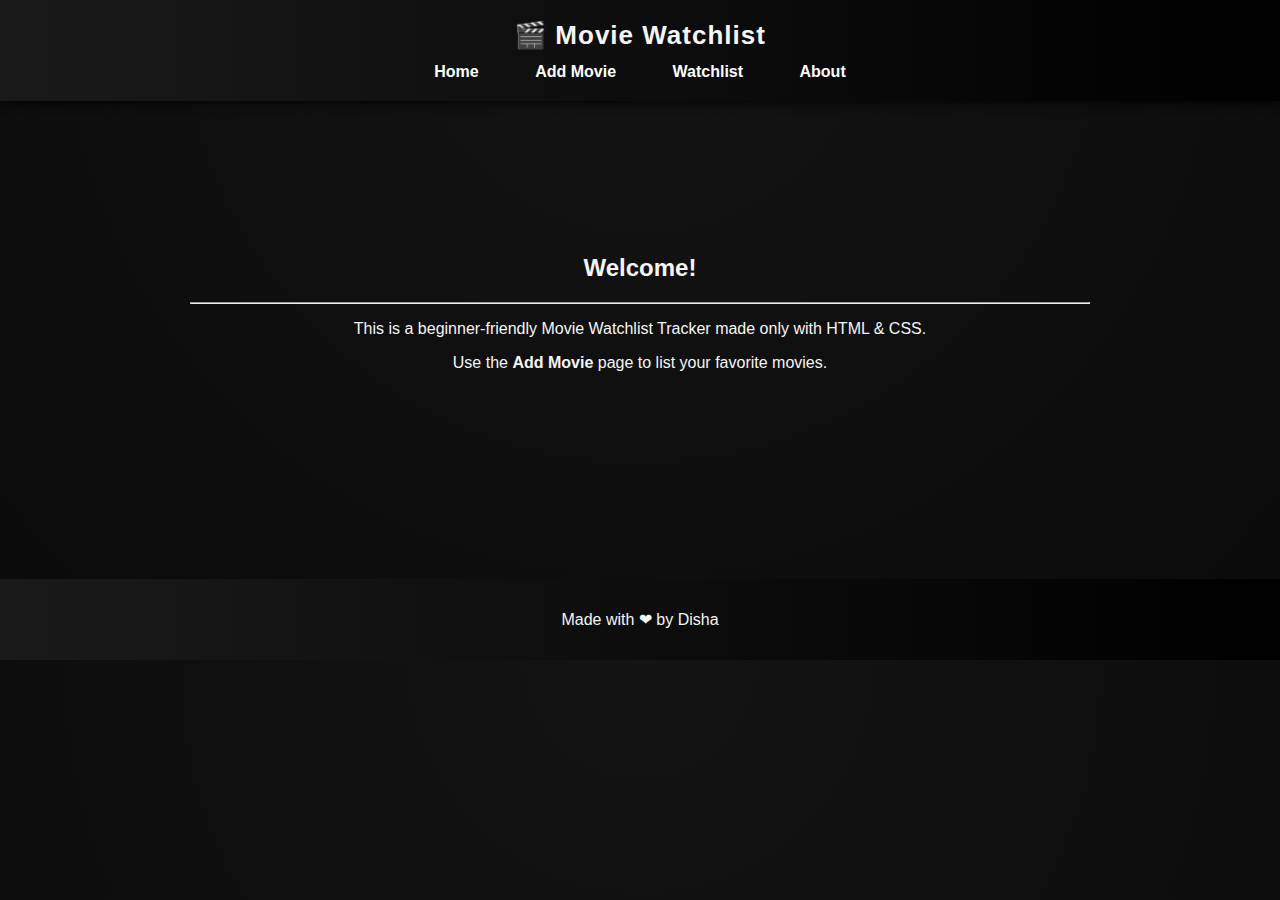
<file: index.html>
<!DOCTYPE html>
<html lang="en">
<head>
    <meta charset="UTF-8">
    <meta name="viewport" content="width=device-width, initial-scale=1.0">
    <title>Movie Watchlist - Home</title>
    <link rel="stylesheet" href="style.css">
</head>
<body>
<header>
    <h1>🎬 Movie Watchlist</h1>
    <nav>
        <a href="index.html">Home</a>
        <a href="add.html">Add Movie</a>
        <a href="watchlist.html">Watchlist</a>
        <a href="about.html">About</a>
    </nav>
</header>

</br>
</br>
</br>
</br>
</br>
</br>
<main class="header">
    <h2>Welcome!</h2>
<hr>
    <p>This is a beginner-friendly Movie Watchlist Tracker made only with HTML & CSS.</p>
    <p>Use the <strong>Add Movie</strong> page to list your favorite movies.</p>
</main>

</br>
</br>
</br>
</br>
</br>
</br>
</br>



<footer>
    <p>Made with ❤ by Disha</p>
</footer>
</body>
</html>
</file>
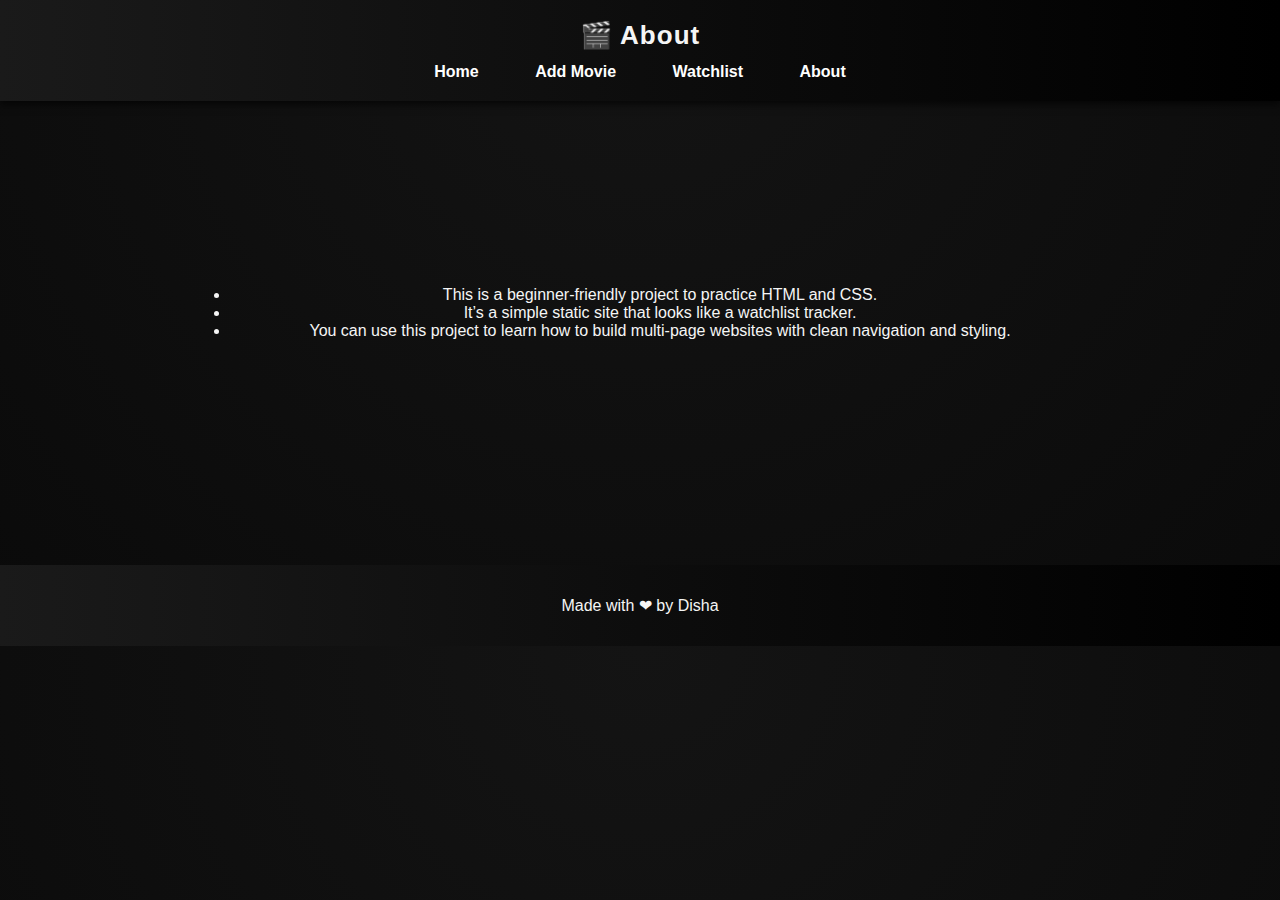
<file: about.html>
<!DOCTYPE html>
<html lang="en">
<head>
    <meta charset="UTF-8">
    <meta name="viewport" content="width=device-width, initial-scale=1.0">
    <title>About</title>
    <link rel="stylesheet" href="style.css">
</head>
<body>
<header>
    <h1>🎬 About</h1>
    <nav>
        <a href="index.html">Home</a>
        <a href="add.html">Add Movie</a>
        <a href="watchlist.html">Watchlist</a>
        <a href="about.html">About</a>
    </nav>
</header>

</br>
</br>
</br>
</br>
</br>
</br>
</br>
</br>
<main>
    <ul>
         <li>This is a beginner-friendly project to practice HTML and CSS.</li>
    <li>It’s a simple static site that looks like a watchlist tracker.</li>
     <li>
        You can use this project to learn how to build multi-page websites with clean navigation and styling.
     </li>
    </ul>

</main>

</br>
</br>
</br>
</br>
</br>
</br>
</br>
</br>
<footer>
    <p>Made with ❤ by Disha</p>
</footer>
</body>
</html>
</file>
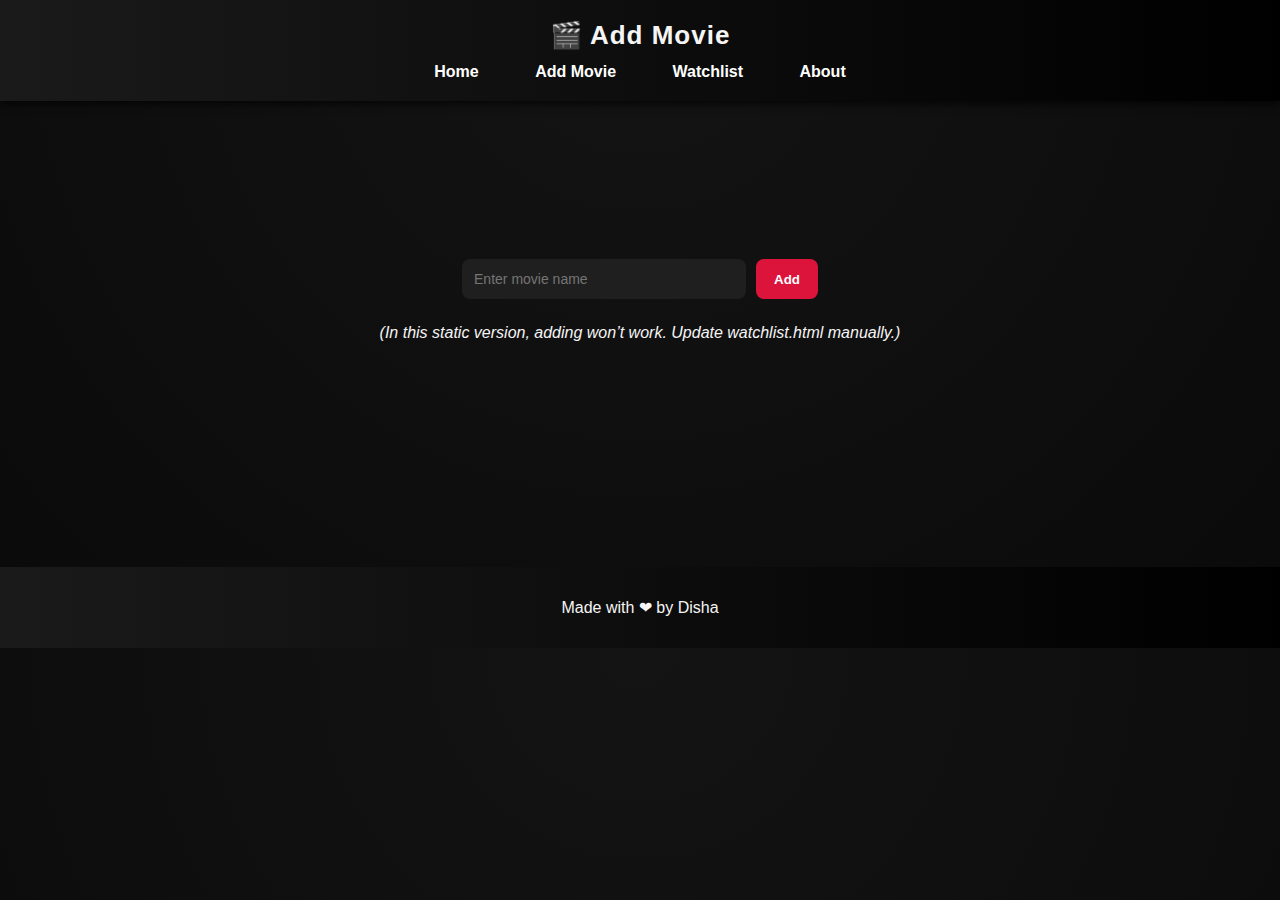
<file: add.html>
<!DOCTYPE html>
<html lang="en">
<head>
    <meta charset="UTF-8">
    <meta name="viewport" content="width=device-width, initial-scale=1.0">
    <title>Add Movie</title>
    <link rel="stylesheet" href="style.css">
</head>
<body>
<header>
    <h1>🎬 Add Movie</h1>
    <nav>
        <a href="index.html">Home</a>
        <a href="add.html">Add Movie</a>
        <a href="watchlist.html">Watchlist</a>
        <a href="about.html">About</a>
    </nav>
</header>

</br>
</br>
</br>
</br>
</br>
</br>
<main>
    <form>
        <input type="text" placeholder="Enter movie name" required>
        <button type="submit">Add</button>
    </form>
    <p><em>(In this static version, adding won’t work. Update watchlist.html manually.)</em></p>
</main>

</br>
</br>
</br>
</br>
</br>
</br>
</br>
</br>
<footer>
    <p>Made with ❤ by Disha</p>
</footer>
</body>
</html>
</file>
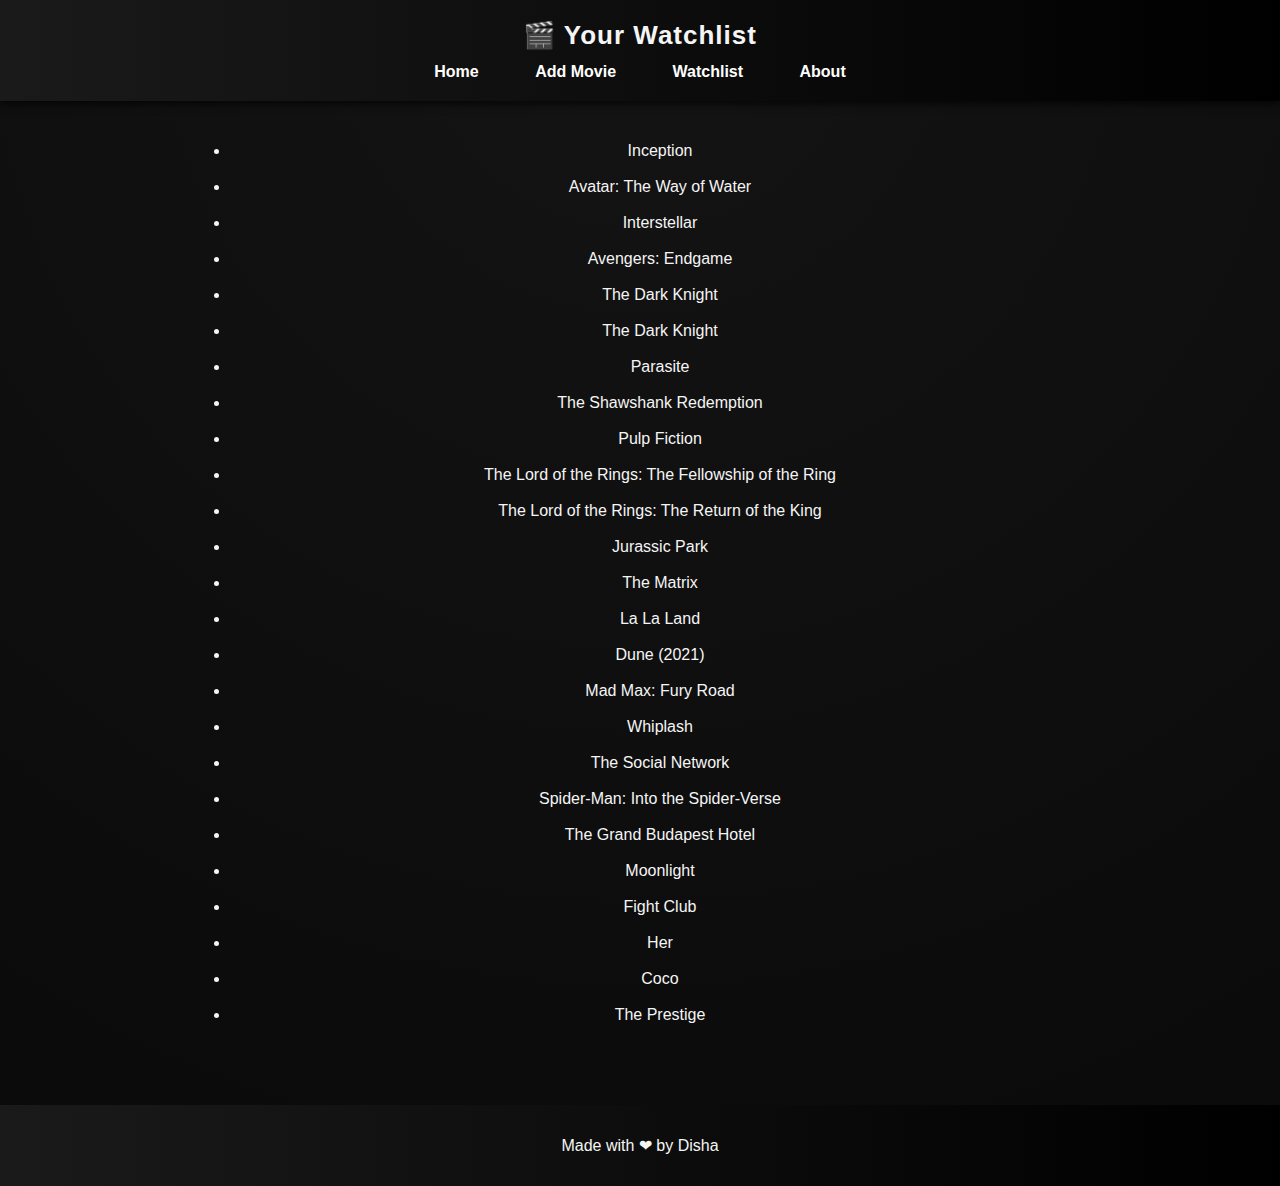
<file: watchlist.html>
<!DOCTYPE html>
<html lang="en">
<head>
    <meta charset="UTF-8">
    <meta name="viewport" content="width=device-width, initial-scale=1.0">
    <title>Your Watchlist</title>
    <link rel="stylesheet" href="style.css">
</head>
<body>
<header>
    <h1>🎬 Your Watchlist</h1>
    <nav>
        <a href="index.html">Home</a>
        <a href="add.html">Add Movie</a>
        <a href="watchlist.html">Watchlist</a>
        <a href="about.html">About</a>
    </nav>
</header>


<main>
    <ul>
        <li>Inception</li>
    </br>
        <li>Avatar: The Way of Water</li>
         </br>
        <li>Interstellar</li>
         </br>
        <li>Avengers: Endgame</li>
         </br>
        <li>The Dark Knight</li>
         </br>
        <li>The Dark Knight</li>
         </br>
    <li>Parasite</li>
     </br>
    <li>The Shawshank Redemption</li>
     </br>
    <li>Pulp Fiction</li>
     </br>
    <li>The Lord of the Rings: The Fellowship of the Ring</li>
     </br>
    <li>The Lord of the Rings: The Return of the King</li>
     </br>
    <li>Jurassic Park</li>
     </br>
    <li>The Matrix</li>
     </br>
    <li>La La Land</li>
     </br>
    <li>Dune (2021)</li>
     </br>
    <li>Mad Max: Fury Road</li>
     </br>
    <li>Whiplash</li>
     </br>
    <li>The Social Network</li>
    <br>
    <li>Spider-Man: Into the Spider-Verse</li>
     </br>
    <li>The Grand Budapest Hotel</li>
     </br>
    <li>Moonlight</li>
     </br>
    <li>Fight Club</li>
     </br>
    <li>Her</li>
     </br>
    <li>Coco</li>
     </br>
    <li>The Prestige</li>
    </ul>
</main>
<footer>
    <p>Made with ❤ by Disha</p>
</footer>
</body>
</html>
</file>
<file: style.css>
/* ====== General Page Styling ====== */
body {
    font-family: 'Segoe UI', Arial, sans-serif;
    background: radial-gradient(circle at top, #141414, #0a0a0a);
    color: #f5f5f5;
    margin: 0;
    padding: 0;
    text-align: center;
}

/* ====== Header ====== */
header {
    background: linear-gradient(90deg, #1a1a1a, #000);
    padding: 20px 15px;
    box-shadow: 0 3px 8px rgba(0,0,0,0.7);
}

h1 {
    margin: 0;
    font-size: 26px;
    letter-spacing: 1px;
}

/* ====== Navigation Bar ====== */
nav {
    margin-top: 12px;
}

nav a {
    color: white;
    margin: 0 12px;
    text-decoration: none;
    font-weight: bold;
    padding: 6px 14px;
    border-radius: 5px;
    transition: all 0.3s ease;
}

nav a:hover,
nav a.active {
    background: crimson;
    box-shadow: 0 0 10px crimson;
}

/* ====== Main Content ====== */
main {
    padding: 25px;
    max-width: 900px;
    margin: auto;
}

.banner {
    max-width: 95%;
    border-radius: 12px;
    margin-top: 25px;
    box-shadow: 0 5px 20px rgba(0,0,0,0.6);
}

/* ====== Forms ====== */
form {
    margin: 25px auto;
    display: flex;
    justify-content: center;
    gap: 10px;
    flex-wrap: wrap;
}

input {
    padding: 12px;
    width: 260px;
    border-radius: 8px;
    border: none;
    outline: none;
    background: #1f1f1f;
    color: white;
    font-size: 14px;
}

button {
    padding: 12px 18px;
    background: crimson;
    color: white;
    border: none;
    border-radius: 8px;
    cursor: pointer;
    font-weight: bold;
    transition: all 0.3s ease;
}

button:hover {
    background: darkred;
    transform: scale(1.05);
}

.note {
    font-size: 14px;
    color: #bbb;
}

/* ====== Movie List Grid ====== */
.movie-grid {
    display: grid;
    grid-template-columns: repeat(auto-fit, minmax(160px, 1fr));
    gap: 18px;
    margin-top: 25px;
}

.movie-card {
    background: #1f1f1f;
    padding: 20px;
    border-radius: 10px;
    font-weight: bold;
    box-shadow: 0 2px 8px rgba(0,0,0,0.5);
    transition: all 0.3s ease;
}

.movie-card:hover {
    background: crimson;
    color: white;
    box-shadow: 0 0 15px crimson;
    transform: translateY(-5px);
}

/* ====== Footer ====== */
footer {
    margin-top: 40px;
    padding: 15px;
    background: linear-gradient(90deg, #1a1a1a, #000)
}
</file>
